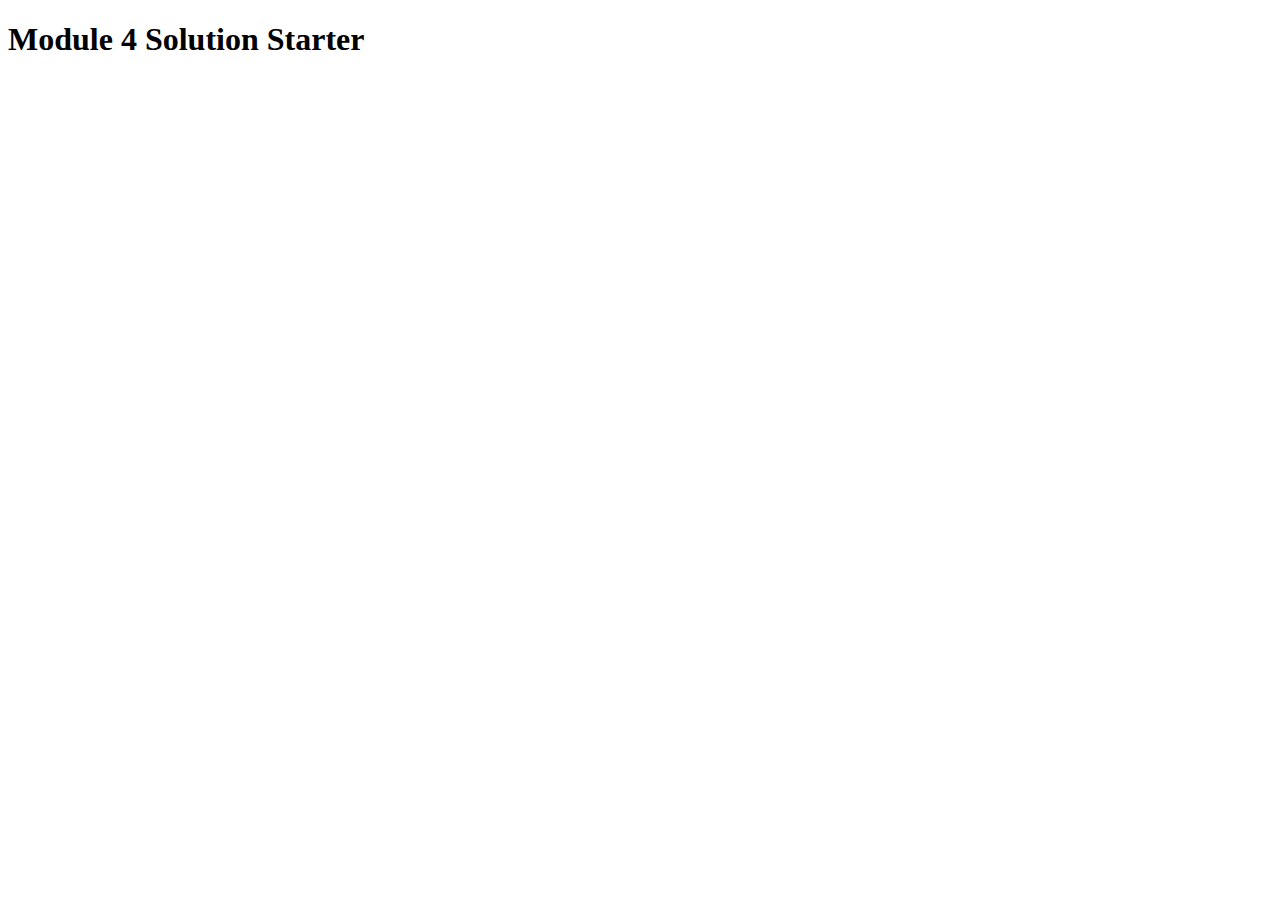
<file: module4/index.html>
<!DOCTYPE html>
<html>
<head>
  <meta charset="utf-8">
  <title>Module 4 Solution Starter</title>
  <script src="speakhello.js"></script>
  <script src="speakgoodbye.js"></script>
  <script src="script.js"></script>
</head>
<body>
  <h1>Module 4 Solution Starter</h1>
</body>
</html>
</file>
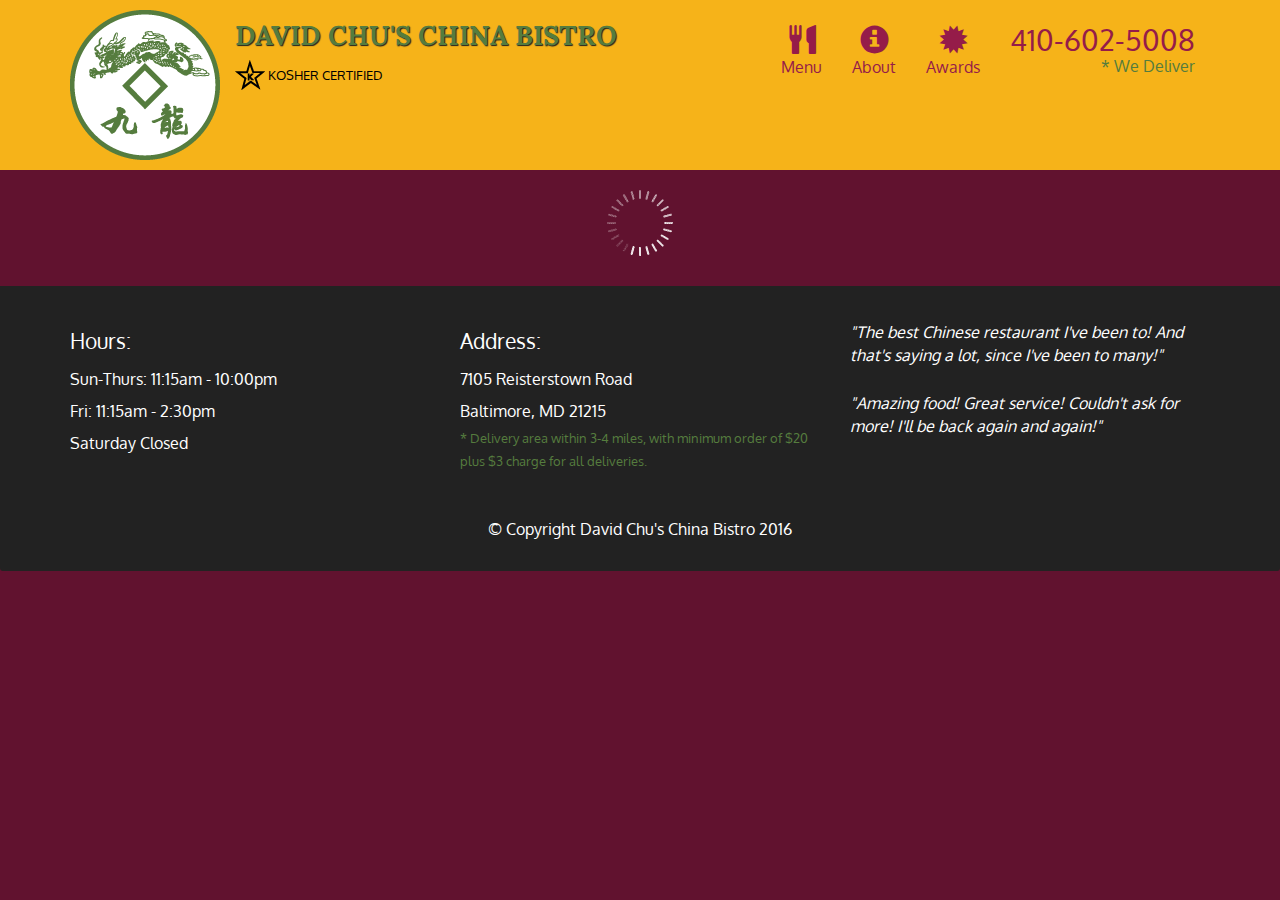
<file: module5/index.html>
<!doctype html>
<html lang="en">
  <head>
    <meta charset="utf-8">
    <meta http-equiv="X-UA-Compatible" content="IE=edge">
    <meta name="viewport" content="width=device-width, initial-scale=1">
    <title>David Chu's China Bistro</title>
    <link rel="stylesheet" href="css/bootstrap.min.css">
    <link rel="stylesheet" href="css/styles.css">
    <link href='https://fonts.googleapis.com/css?family=Oxygen:400,300,700' rel='stylesheet' type='text/css'>
    <link href='https://fonts.googleapis.com/css?family=Lora' rel='stylesheet' type='text/css'>
  </head>
<body>
  <header>
    <nav id="header-nav" class="navbar navbar-default">
      <div class="container">
        <div class="navbar-header">
          <a href="index.html" class="pull-left visible-md visible-lg">
            <div id="logo-img" alt="Logo image"></div>
          </a>

          <div class="navbar-brand">
            <a href="index.html"><h1>David Chu's China Bistro</h1></a>
            <p>
              <img src="images/star-k-logo.png" alt="Kosher certification">
              <span>Kosher Certified</span>
            </p>
          </div>

          <button id="navbarToggle" type="button" class="navbar-toggle collapsed" data-toggle="collapse" data-target="#collapsable-nav" aria-expanded="false">
            <span class="sr-only">Toggle navigation</span>
            <span class="icon-bar"></span>
            <span class="icon-bar"></span>
            <span class="icon-bar"></span>
          </button>
        </div>
        
        <div id="collapsable-nav" class="collapse navbar-collapse">
           <ul id="nav-list" class="nav navbar-nav navbar-right">
            <li id="navHomeButton" class="visible-xs active">
              <a href="index.html">
                <span class="glyphicon glyphicon-home"></span> Home</a>
            </li>
            <li id="navMenuButton">
              <a href="#" onclick="$dc.loadMenuCategories();">
                <span class="glyphicon glyphicon-cutlery"></span><br class="hidden-xs"> Menu</a>
            </li>
            <li>
              <a href="#">
                <span class="glyphicon glyphicon-info-sign"></span><br class="hidden-xs"> About</a>
            </li>
            <li>
              <a href="#">
                <span class="glyphicon glyphicon-certificate"></span><br class="hidden-xs"> Awards</a>
            </li>
            <li id="phone" class="hidden-xs">
              <a href="tel:410-602-5008">
                <span>410-602-5008</span></a><div>* We Deliver</div>
            </li>
          </ul><!-- #nav-list -->
        </div><!-- .collapse .navbar-collapse -->
      </div><!-- .container -->
    </nav><!-- #header-nav -->
  </header>

  <div id="call-btn" class="visible-xs">
    <a class="btn" href="tel:410-602-5008">
    <span class="glyphicon glyphicon-earphone"></span>
    410-602-5008
    </a>
  </div>
  <div id="xs-deliver" class="text-center visible-xs">* We Deliver</div>

  <div id="main-content" class="container"></div>

  <footer class="panel-footer">
    <div class="container">
      <div class="row">
        <section id="hours" class="col-sm-4">
          <span>Hours:</span><br>
          Sun-Thurs: 11:15am - 10:00pm<br>
          Fri: 11:15am - 2:30pm<br>
          Saturday Closed
          <hr class="visible-xs">
        </section>
        <section id="address" class="col-sm-4">
          <span>Address:</span><br>
          7105 Reisterstown Road<br>
          Baltimore, MD 21215
          <p>* Delivery area within 3-4 miles, with minimum order of $20 plus $3 charge for all deliveries.</p>
          <hr class="visible-xs">
        </section>
        <section id="testimonials" class="col-sm-4">
          <p>"The best Chinese restaurant I've been to! And that's saying a lot, since I've been to many!"</p>
          <p>"Amazing food! Great service! Couldn't ask for more! I'll be back again and again!"</p>
        </section>
      </div>
      <div class="text-center">&copy; Copyright David Chu's China Bistro 2016</div>
    </div>
  </footer>

  <!-- jQuery (Bootstrap JS plugins depend on it) -->
  <script src="js/jquery-2.1.4.min.js"></script>
  <script src="js/bootstrap.min.js"></script>
  <script src="js/ajax-utils.js"></script>
  <script src="js/script.js"></script>
</body>
</html>
</file>
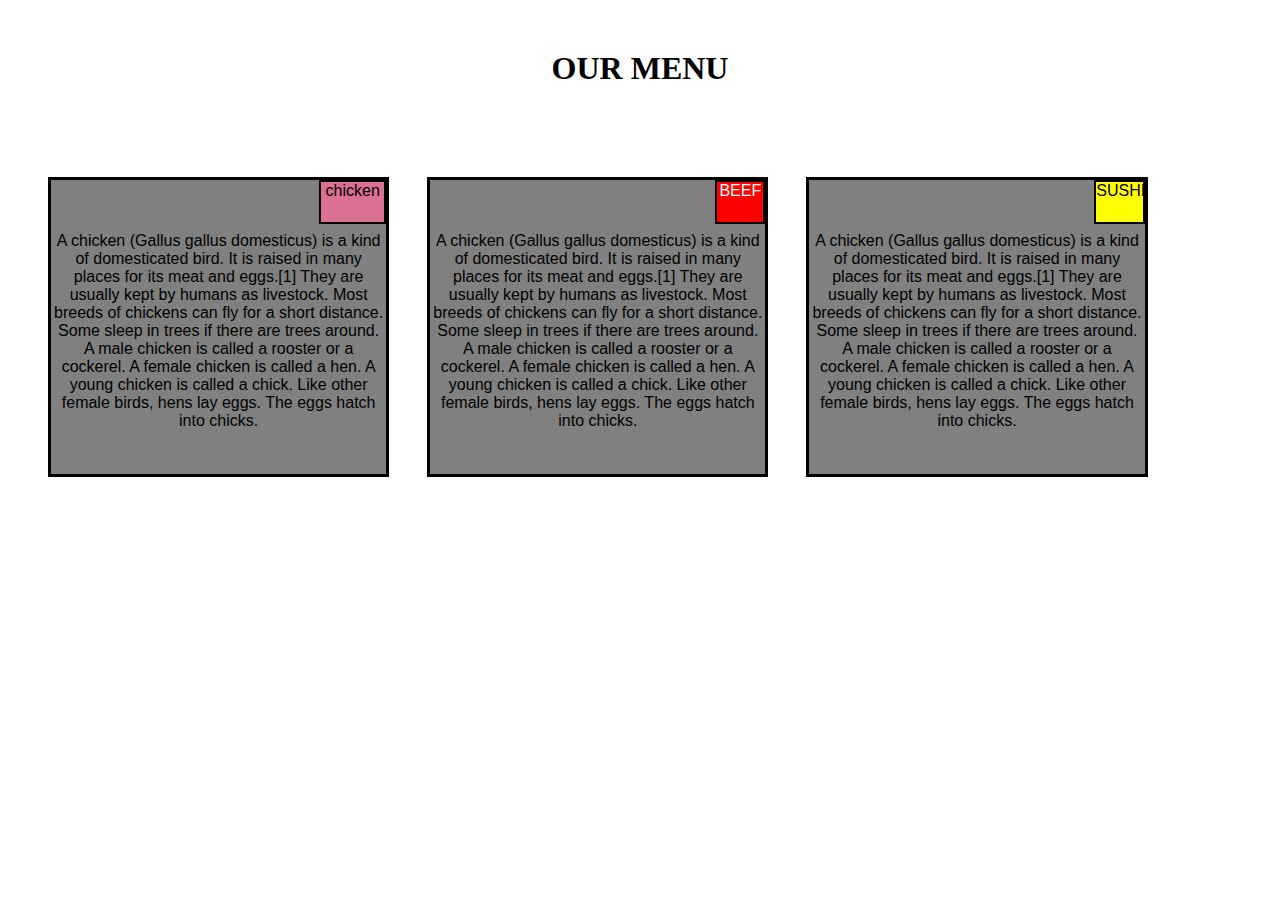
<file: site/index.html>
<!DOCTYP html>
<html>
<head>
<meta charset="utf-8">
    <meta name="viewport" content="width=device-width, initial-scale=1">
<title>Style placement</title>
<link rel="stylesheet" href="css/style.css">
    </head>

<body>
<h1>OUR MENU</h1>

<div class="row">
    <div id="sec1"><section><div ID="heading1">chicken </div><p><br><br>A chicken (Gallus gallus domesticus) is a kind of domesticated bird. It is raised in many places for its meat and eggs.[1] They are usually kept by humans as livestock. Most breeds of chickens can fly for a short distance. Some sleep in trees if there are trees around.

A male chicken is called a rooster or a cockerel. A female chicken is called a hen. A young chicken is called a chick. Like other female birds, hens lay eggs. The eggs hatch into chicks.




    </p></section></div>
    <div id="sec2"><section><div ID="heading2">BEEF</div><p><br><br>A chicken (Gallus gallus domesticus) is a kind of domesticated bird. It is raised in many places for its meat and eggs.[1] They are usually kept by humans as livestock. Most breeds of chickens can fly for a short distance. Some sleep in trees if there are trees around.

A male chicken is called a rooster or a cockerel. A female chicken is called a hen. A young chicken is called a chick. Like other female birds, hens lay eggs. The eggs hatch into chicks.


        

</p></section></div>
    <div id="sec3"><section><div ID="heading3">SUSHI</div><p><br><br>A chicken (Gallus gallus domesticus) is a kind of domesticated bird. It is raised in many places for its meat and eggs.[1] They are usually kept by humans as livestock. Most breeds of chickens can fly for a short distance. Some sleep in trees if there are trees around.

A male chicken is called a rooster or a cockerel. A female chicken is called a hen. A young chicken is called a chick. Like other female birds, hens lay eggs. The eggs hatch into chicks.


</p></section></div>
  
</div>

</body>
</html>
</file>
<file: module5/css/styles.css>
body {
  font-size: 16px;
  color: #fff;
  background-color: #61122f;
  font-family: 'Oxygen', sans-serif;
}

/** HEADER **/
#header-nav {
  background-color: #f6b319;
  border-radius: 0;
  border: 0;
}

#logo-img {
  background: url('../images/restaurant-logo_large.png') no-repeat;
  width: 150px;
  height: 150px;
  margin: 10px 15px 10px 0;
}

.navbar-brand {
  padding-top: 25px;
}
.navbar-brand h1 { /* Restaurant name */
  font-family: 'Lora', serif;
  color: #557c3e;
  font-size: 1.5em;
  text-transform: uppercase;
  font-weight: bold;
  text-shadow: 1px 1px 1px #222;
  margin-top: 0;
  margin-bottom: 0;
  line-height: .75;
}
.navbar-brand a:hover, .navbar-brand a:focus {
  text-decoration: none;
}
.navbar-brand p { /* Kosher cert */
  color: #000;
  text-transform: uppercase;
  font-size: .7em;
  margin-top: 15px;
}
.navbar-brand p span { /* Star-K */
  vertical-align: middle;
}

#nav-list {
  margin-top: 10px;
}
#nav-list a {
  color: #951C49;
  text-align: center;
}
#nav-list a:hover {
  background: #E7E7E7;
}
#nav-list a span {
  font-size: 1.8em;
}

#phone {
  margin-top: 5px;
}
#phone a { /* Phone number */
  text-align: right;
  padding-bottom: 0;
}
#phone div { /* We Deliver */
  color: #557c3e;
  text-align: right;
  padding-right: 15px;
}

.navbar-header button.navbar-toggle, .navbar-header .icon-bar {
  border: 1px solid #61122f;
}
.navbar-header button.navbar-toggle {
  clear: both;
  margin-top: -30px;
}
/* END HEADER */

/* FOOTER */
.panel-footer {
  margin-top: 30px;
  padding-top: 35px;
  padding-bottom: 30px;
  background-color: #222;
  border-top: 0;
}
.panel-footer div.row {
  margin-bottom: 35px;
}
#hours, #address {
  line-height: 2;
}
#hours > span, #address > span {
  font-size: 1.3em;
}
#address p {
  color: #557c3e;
  font-size: .8em;
  line-height: 1.8;
}
#testimonials {
  font-style: italic;
}
#testimonials p:nth-child(2) {
  margin-top: 25px;
}
/* END FOOTER */



/* HOME PAGE */
.container .jumbotron {
  box-shadow: 0 0 50px #3F0C1F;
  border: 2px solid #3F0C1F;
}

#menu-tile, #specials-tile, #map-tile {
  height: 250px;
  width: 100%;
  margin-bottom: 15px;
  position: relative;
  border: 2px solid #3F0C1F;
  overflow: hidden;
}
#menu-tile:hover, #specials-tile:hover, #map-tile:hover {
  box-shadow: 0 1px 5px 1px #cccccc;
}
#menu-tile {
  background: url('../images/menu-tile.jpg') no-repeat;
  background-position: center;
}
#specials-tile {
  background: url('../images/specials-tile.jpg') no-repeat;
  background-position: center;
}
#menu-tile span, #specials-tile span, #map-tile span {
  position: absolute;
  bottom: 0;
  right: 0;
  width: 100%;
  text-align: center;
  font-size: 1.6em;
  text-transform: uppercase;
  background-color: #000;
  color: #fff;
  opacity: .8;
}
/* END HOME PAGE */

/* MENU CATEGORIES PAGE */
.category-tile { 
  position: relative;
  border: 2px solid #3F0C1F;
  overflow: hidden;
  width: 200px;
  height: 200px;
  margin: 0 auto 15px;
}
.category-tile span {
  position: absolute;
  bottom: 0;
  right: 0;
  width: 100%;
  text-align: center;
  font-size: 1.2em;
  text-transform: uppercase;
  background-color: #000;
  color: #fff;
  opacity: .8;
}
.category-tile:hover {
  box-shadow: 0 1px 5px 1px #cccccc;
}

#menu-categories-title + div {
  margin-bottom: 50px;
}
/* END MENU CATEGORIES PAGE */

/* SINGLE CATEGORY PAGE */
.menu-item-tile {
  margin-bottom: 25px;
}
.menu-item-tile hr {
  width: 80%;
}
.menu-item-tile .menu-item-price {
  font-size: 1.1em;
  text-align: right;
  margin-top: -15px;
  margin-right: -15px;
}
.menu-item-tile .menu-item-price span {
  font-size: .6em;
}
.menu-item-photo {
  position: relative;
  border: 2px solid #3F0C1F; 
  overflow: hidden;
  padding: 0;
  margin-right: -15px;
  margin-left: auto;
  margin-bottom: 20px;
  max-width: 250px;
}
.menu-item-photo div {
  position: absolute;
  bottom: 0;
  right: 0;
  width: 80px;
  background-color: #557c3e;
  text-align: center;
}
.menu-item-description {
  padding-right: 30px;
}
h3.menu-item-title {
  margin: 0 0 10px;
}
.menu-item-details {
  font-size: .9em;
  font-style: italic;
}
/* END SINGLE CATEGORY PAGE */


/********** Large devices only **********/
@media (min-width: 1200px) {
  .container .jumbotron {
    background: url('../images/jumbotron_1200.jpg') no-repeat;
    height: 675px;
  }
}

/********** Medium devices only **********/
@media (min-width: 992px) and (max-width: 1199px) {
  /* Header */
  #logo-img {
    background: url('../images/restaurant-logo_medium.png') no-repeat;
    width: 100px;
    height: 100px;
    margin: 5px 5px 5px 0;
  }
  /* End Header */

  /* Home Page */
  .container .jumbotron {
    background: url('../images/jumbotron_992.jpg') no-repeat;
    height: 558px;
  }
  /* End Home Page */
}

/********** Small devices only **********/
@media (min-width: 768px) and (max-width: 991px) {
  /* Home Page */
  .container .jumbotron {
    background: url('../images/jumbotron_768.jpg') no-repeat;
    height: 432px;
  }
  /* End Home Page */
}

/********** Extra small devices only **********/
@media (max-width: 767px) {
  /* Header */
  .navbar-brand {
    padding-top: 10px;
    height: 80px;
  }
  .navbar-brand h1 { /* Restaurant name */
    padding-top: 10px;
    font-size: 5vw; /* 1vw = 1% of viewport width */
  }
  .navbar-brand p { /* Kosher cert */
    font-size: .6em;
    margin-top: 12px;
  }
  .navbar-brand p img { /* Star-K */
    height: 20px;
  }

  #collapsable-nav a { /* Collapsed nav menu text */
    font-size: 1.2em;
  }
  #collapsable-nav a span { /* Collapsed nav menu glyph */
    font-size: 1em;
    margin-right: 5px;
  }

  #call-btn > a {
    font-size: 1.5em;
    display: block;
    margin: 0 20px;
    padding: 10px;
    border: 2px solid #fff;
    background-color: #f6b319;
    color: #951c49;
  }
  #xs-deliver {
    margin-top: 5px;
    font-size: .7em;
    letter-spacing: .1em;
    text-transform: uppercase;
  }
  /* End Header */

  /* Footer */
  .panel-footer section {
    margin-bottom: 30px;
    text-align: center;
  }
  .panel-footer section:nth-child(3) {
    margin-bottom: 0; /* margin already exists on the whole row */
  }
  .panel-footer section hr {
    width: 50%;
  }
  /* End Footer */

  /* Home Page */
  .container .jumbotron {
    margin-top: 30px;
    padding: 0;
  }
  #menu-tile, #specials-tile {
    width: 360px;
    margin: 0 auto 15px;
  }

  .menu-item-photo {
    margin-right: auto;
  }
  .menu-item-tile .menu-item-price {
    text-align: center;
  }
  .menu-item-description {
    text-align: center;;
  }
}


/********** Super extra small devices Only :-) (e.g., iPhone 4) **********/
@media (max-width: 479px) {
  /* Header */
  .navbar-brand h1 { /* Restaurant name */
    padding-top: 5px;
    font-size: 6vw;
  }
  /* End Header */
  
  /* Home page */
  #menu-tile, #specials-tile {
    width: 280px;
    margin: 0 auto 15px;
  }

  .col-xxs-12 {
    position: relative;
    min-height: 1px;
    padding-right: 15px;
    padding-left: 15px;
    float: left;
    width: 100%;
  }
}
</file>
<file: site/css/style.css>
* {
  box-sizing: border-box;
}
h1 {
    text-align: center;
  margin: 50px;
    
}

section{
  border: 3px solid black;
  background-color: grey;
  width: 90%;
  height: 300px;
  margin-right: auto;
  margin-left: auto;
  font-family: Helvetica;
  color: BLACK; 
    position: relative;
    text-align: center;
    margin: 40px;
}

/* Simple Responsive Framework. */

 

#heading1{
    width:20%;
    height: 15%;
    position: absolute;
    top:0;
    right:0;
    background-color: palevioletred;
    color: BLACK;
    
    
border: 2px solid black;
}
#heading2{
    width:15%;
    height: 15%;
    position: absolute;
    top:0;
    right:0;
    background-color: RED;
    color: white;
    
    
border: 2px solid black;
}
#heading3{
    width:15%;
    height: 15%;
    position: absolute;
    top:0;
    right:0;
    background-color: yellow;
    color: BLACK;
    
    
border: 2px solid black;
}


/********** Large devices only **********/
@media (min-width: 992px) {
  #sec1 {
    width: 30%;
      float: left;
  }
  #sec2 {
    width: 30%;
    
      float: left;
  }
    #sec3{
        width: 30%;
            float: left;
    }
}



/********** Medium devices only **********/
@media (min-width: 768px) and (max-width: 991px) {
  #sec1 {
    width: 50%;
      float: left;
  }
  #sec2 {
    width: 50%;
    float: left;
  }
    #sec3{
        width: 100%;
        clear: both;
    }
}
@media (max-width: 767px) {
  #sec1 {
    width: 100%;
  }
  #sec2 {
    width: 100%;
    
  }
    #sec3{
        width: 100%
    }
}
</file>
